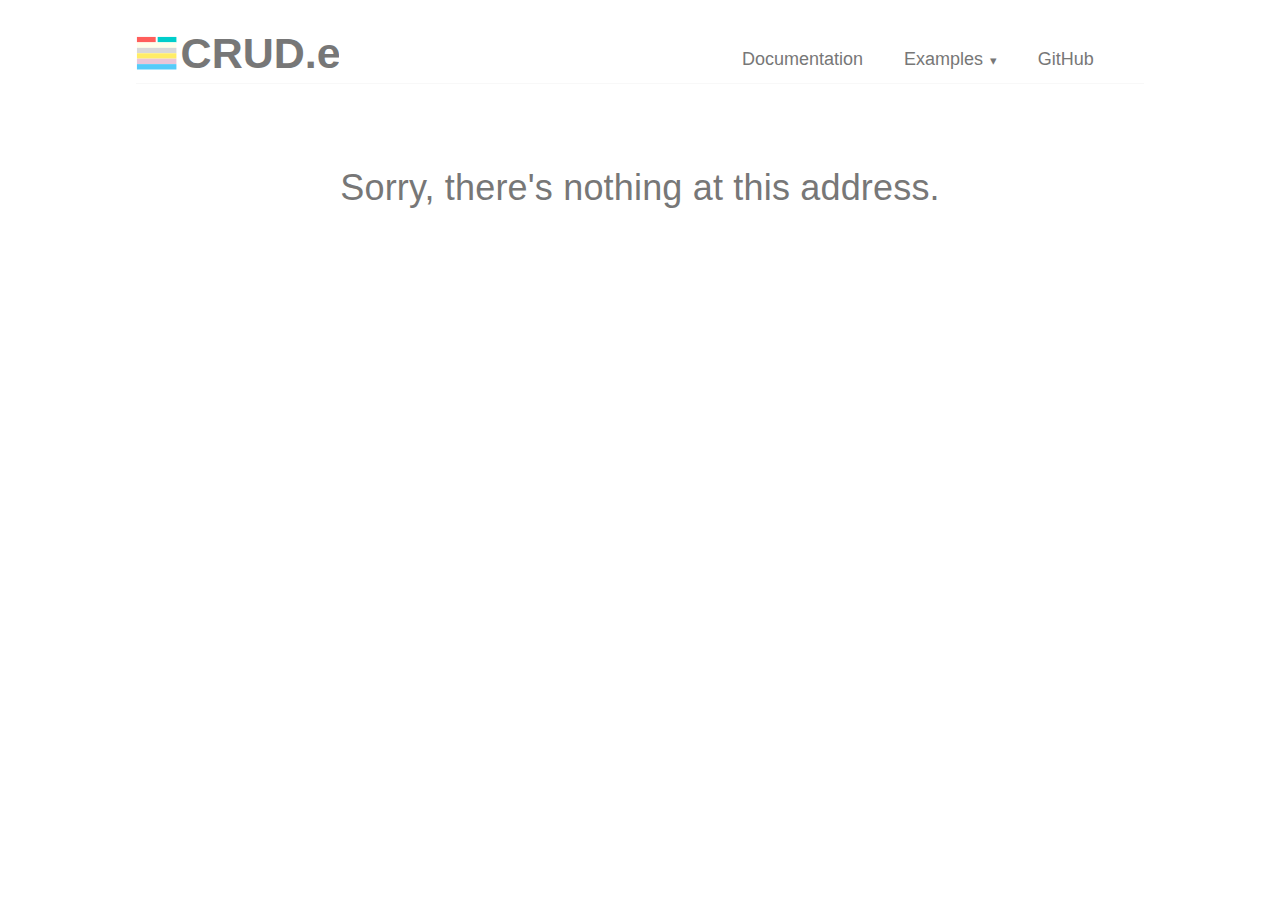
<file: Crude.Demo.Wasm/wwwroot/index.html>
﻿<!DOCTYPE html>
<html>

<head>
    <meta charset="utf-8" />
    <meta name="viewport" content="width=device-width, initial-scale=1">

    <title>CRUD.e</title>

    <base href="/" />
    <link href="css/normalize.css" rel="stylesheet" />
    <link href="css/pure-min.css" rel="stylesheet" />
    <link href="css/grids-responsive-min.css" rel="stylesheet" />
    <link href="css/app.css" rel="stylesheet" />
    <link href="css/github.css" rel="stylesheet" />
    <link href="_content/Crude/Crude.css" rel="stylesheet" />

    <script src="js/highlight.pack.js"></script>
    <script src="js/highlight.js"></script>

    <link rel="shortcut icon" href="favicon.ico" />
</head>

<body>
    <div id="app">Loading...</div>

    <div id="blazor-error-ui">
        An unhandled error has occurred.
        <a href="" class="reload">Reload</a>
        <a class="dismiss">🗙</a>
    </div>

    <script src="_framework/blazor.webassembly.js"></script>
</body>

</html>
</file>
<file: Crude.Demo.Wasm/wwwroot/css/grids-responsive-min.css>
/*!
Pure v2.0.3
Copyright 2013 Yahoo!
Licensed under the BSD License.
https://github.com/pure-css/pure/blob/master/LICENSE.md
*/
@media screen and (min-width:35.5em){.pure-u-sm-1,.pure-u-sm-1-1,.pure-u-sm-1-12,.pure-u-sm-1-2,.pure-u-sm-1-24,.pure-u-sm-1-3,.pure-u-sm-1-4,.pure-u-sm-1-5,.pure-u-sm-1-6,.pure-u-sm-1-8,.pure-u-sm-10-24,.pure-u-sm-11-12,.pure-u-sm-11-24,.pure-u-sm-12-24,.pure-u-sm-13-24,.pure-u-sm-14-24,.pure-u-sm-15-24,.pure-u-sm-16-24,.pure-u-sm-17-24,.pure-u-sm-18-24,.pure-u-sm-19-24,.pure-u-sm-2-24,.pure-u-sm-2-3,.pure-u-sm-2-5,.pure-u-sm-20-24,.pure-u-sm-21-24,.pure-u-sm-22-24,.pure-u-sm-23-24,.pure-u-sm-24-24,.pure-u-sm-3-24,.pure-u-sm-3-4,.pure-u-sm-3-5,.pure-u-sm-3-8,.pure-u-sm-4-24,.pure-u-sm-4-5,.pure-u-sm-5-12,.pure-u-sm-5-24,.pure-u-sm-5-5,.pure-u-sm-5-6,.pure-u-sm-5-8,.pure-u-sm-6-24,.pure-u-sm-7-12,.pure-u-sm-7-24,.pure-u-sm-7-8,.pure-u-sm-8-24,.pure-u-sm-9-24{display:inline-block;letter-spacing:normal;word-spacing:normal;vertical-align:top;text-rendering:auto}.pure-u-sm-1-24{width:4.1667%}.pure-u-sm-1-12,.pure-u-sm-2-24{width:8.3333%}.pure-u-sm-1-8,.pure-u-sm-3-24{width:12.5%}.pure-u-sm-1-6,.pure-u-sm-4-24{width:16.6667%}.pure-u-sm-1-5{width:20%}.pure-u-sm-5-24{width:20.8333%}.pure-u-sm-1-4,.pure-u-sm-6-24{width:25%}.pure-u-sm-7-24{width:29.1667%}.pure-u-sm-1-3,.pure-u-sm-8-24{width:33.3333%}.pure-u-sm-3-8,.pure-u-sm-9-24{width:37.5%}.pure-u-sm-2-5{width:40%}.pure-u-sm-10-24,.pure-u-sm-5-12{width:41.6667%}.pure-u-sm-11-24{width:45.8333%}.pure-u-sm-1-2,.pure-u-sm-12-24{width:50%}.pure-u-sm-13-24{width:54.1667%}.pure-u-sm-14-24,.pure-u-sm-7-12{width:58.3333%}.pure-u-sm-3-5{width:60%}.pure-u-sm-15-24,.pure-u-sm-5-8{width:62.5%}.pure-u-sm-16-24,.pure-u-sm-2-3{width:66.6667%}.pure-u-sm-17-24{width:70.8333%}.pure-u-sm-18-24,.pure-u-sm-3-4{width:75%}.pure-u-sm-19-24{width:79.1667%}.pure-u-sm-4-5{width:80%}.pure-u-sm-20-24,.pure-u-sm-5-6{width:83.3333%}.pure-u-sm-21-24,.pure-u-sm-7-8{width:87.5%}.pure-u-sm-11-12,.pure-u-sm-22-24{width:91.6667%}.pure-u-sm-23-24{width:95.8333%}.pure-u-sm-1,.pure-u-sm-1-1,.pure-u-sm-24-24,.pure-u-sm-5-5{width:100%}}@media screen and (min-width:48em){.pure-u-md-1,.pure-u-md-1-1,.pure-u-md-1-12,.pure-u-md-1-2,.pure-u-md-1-24,.pure-u-md-1-3,.pure-u-md-1-4,.pure-u-md-1-5,.pure-u-md-1-6,.pure-u-md-1-8,.pure-u-md-10-24,.pure-u-md-11-12,.pure-u-md-11-24,.pure-u-md-12-24,.pure-u-md-13-24,.pure-u-md-14-24,.pure-u-md-15-24,.pure-u-md-16-24,.pure-u-md-17-24,.pure-u-md-18-24,.pure-u-md-19-24,.pure-u-md-2-24,.pure-u-md-2-3,.pure-u-md-2-5,.pure-u-md-20-24,.pure-u-md-21-24,.pure-u-md-22-24,.pure-u-md-23-24,.pure-u-md-24-24,.pure-u-md-3-24,.pure-u-md-3-4,.pure-u-md-3-5,.pure-u-md-3-8,.pure-u-md-4-24,.pure-u-md-4-5,.pure-u-md-5-12,.pure-u-md-5-24,.pure-u-md-5-5,.pure-u-md-5-6,.pure-u-md-5-8,.pure-u-md-6-24,.pure-u-md-7-12,.pure-u-md-7-24,.pure-u-md-7-8,.pure-u-md-8-24,.pure-u-md-9-24{display:inline-block;letter-spacing:normal;word-spacing:normal;vertical-align:top;text-rendering:auto}.pure-u-md-1-24{width:4.1667%}.pure-u-md-1-12,.pure-u-md-2-24{width:8.3333%}.pure-u-md-1-8,.pure-u-md-3-24{width:12.5%}.pure-u-md-1-6,.pure-u-md-4-24{width:16.6667%}.pure-u-md-1-5{width:20%}.pure-u-md-5-24{width:20.8333%}.pure-u-md-1-4,.pure-u-md-6-24{width:25%}.pure-u-md-7-24{width:29.1667%}.pure-u-md-1-3,.pure-u-md-8-24{width:33.3333%}.pure-u-md-3-8,.pure-u-md-9-24{width:37.5%}.pure-u-md-2-5{width:40%}.pure-u-md-10-24,.pure-u-md-5-12{width:41.6667%}.pure-u-md-11-24{width:45.8333%}.pure-u-md-1-2,.pure-u-md-12-24{width:50%}.pure-u-md-13-24{width:54.1667%}.pure-u-md-14-24,.pure-u-md-7-12{width:58.3333%}.pure-u-md-3-5{width:60%}.pure-u-md-15-24,.pure-u-md-5-8{width:62.5%}.pure-u-md-16-24,.pure-u-md-2-3{width:66.6667%}.pure-u-md-17-24{width:70.8333%}.pure-u-md-18-24,.pure-u-md-3-4{width:75%}.pure-u-md-19-24{width:79.1667%}.pure-u-md-4-5{width:80%}.pure-u-md-20-24,.pure-u-md-5-6{width:83.3333%}.pure-u-md-21-24,.pure-u-md-7-8{width:87.5%}.pure-u-md-11-12,.pure-u-md-22-24{width:91.6667%}.pure-u-md-23-24{width:95.8333%}.pure-u-md-1,.pure-u-md-1-1,.pure-u-md-24-24,.pure-u-md-5-5{width:100%}}@media screen and (min-width:64em){.pure-u-lg-1,.pure-u-lg-1-1,.pure-u-lg-1-12,.pure-u-lg-1-2,.pure-u-lg-1-24,.pure-u-lg-1-3,.pure-u-lg-1-4,.pure-u-lg-1-5,.pure-u-lg-1-6,.pure-u-lg-1-8,.pure-u-lg-10-24,.pure-u-lg-11-12,.pure-u-lg-11-24,.pure-u-lg-12-24,.pure-u-lg-13-24,.pure-u-lg-14-24,.pure-u-lg-15-24,.pure-u-lg-16-24,.pure-u-lg-17-24,.pure-u-lg-18-24,.pure-u-lg-19-24,.pure-u-lg-2-24,.pure-u-lg-2-3,.pure-u-lg-2-5,.pure-u-lg-20-24,.pure-u-lg-21-24,.pure-u-lg-22-24,.pure-u-lg-23-24,.pure-u-lg-24-24,.pure-u-lg-3-24,.pure-u-lg-3-4,.pure-u-lg-3-5,.pure-u-lg-3-8,.pure-u-lg-4-24,.pure-u-lg-4-5,.pure-u-lg-5-12,.pure-u-lg-5-24,.pure-u-lg-5-5,.pure-u-lg-5-6,.pure-u-lg-5-8,.pure-u-lg-6-24,.pure-u-lg-7-12,.pure-u-lg-7-24,.pure-u-lg-7-8,.pure-u-lg-8-24,.pure-u-lg-9-24{display:inline-block;letter-spacing:normal;word-spacing:normal;vertical-align:top;text-rendering:auto}.pure-u-lg-1-24{width:4.1667%}.pure-u-lg-1-12,.pure-u-lg-2-24{width:8.3333%}.pure-u-lg-1-8,.pure-u-lg-3-24{width:12.5%}.pure-u-lg-1-6,.pure-u-lg-4-24{width:16.6667%}.pure-u-lg-1-5{width:20%}.pure-u-lg-5-24{width:20.8333%}.pure-u-lg-1-4,.pure-u-lg-6-24{width:25%}.pure-u-lg-7-24{width:29.1667%}.pure-u-lg-1-3,.pure-u-lg-8-24{width:33.3333%}.pure-u-lg-3-8,.pure-u-lg-9-24{width:37.5%}.pure-u-lg-2-5{width:40%}.pure-u-lg-10-24,.pure-u-lg-5-12{width:41.6667%}.pure-u-lg-11-24{width:45.8333%}.pure-u-lg-1-2,.pure-u-lg-12-24{width:50%}.pure-u-lg-13-24{width:54.1667%}.pure-u-lg-14-24,.pure-u-lg-7-12{width:58.3333%}.pure-u-lg-3-5{width:60%}.pure-u-lg-15-24,.pure-u-lg-5-8{width:62.5%}.pure-u-lg-16-24,.pure-u-lg-2-3{width:66.6667%}.pure-u-lg-17-24{width:70.8333%}.pure-u-lg-18-24,.pure-u-lg-3-4{width:75%}.pure-u-lg-19-24{width:79.1667%}.pure-u-lg-4-5{width:80%}.pure-u-lg-20-24,.pure-u-lg-5-6{width:83.3333%}.pure-u-lg-21-24,.pure-u-lg-7-8{width:87.5%}.pure-u-lg-11-12,.pure-u-lg-22-24{width:91.6667%}.pure-u-lg-23-24{width:95.8333%}.pure-u-lg-1,.pure-u-lg-1-1,.pure-u-lg-24-24,.pure-u-lg-5-5{width:100%}}@media screen and (min-width:80em){.pure-u-xl-1,.pure-u-xl-1-1,.pure-u-xl-1-12,.pure-u-xl-1-2,.pure-u-xl-1-24,.pure-u-xl-1-3,.pure-u-xl-1-4,.pure-u-xl-1-5,.pure-u-xl-1-6,.pure-u-xl-1-8,.pure-u-xl-10-24,.pure-u-xl-11-12,.pure-u-xl-11-24,.pure-u-xl-12-24,.pure-u-xl-13-24,.pure-u-xl-14-24,.pure-u-xl-15-24,.pure-u-xl-16-24,.pure-u-xl-17-24,.pure-u-xl-18-24,.pure-u-xl-19-24,.pure-u-xl-2-24,.pure-u-xl-2-3,.pure-u-xl-2-5,.pure-u-xl-20-24,.pure-u-xl-21-24,.pure-u-xl-22-24,.pure-u-xl-23-24,.pure-u-xl-24-24,.pure-u-xl-3-24,.pure-u-xl-3-4,.pure-u-xl-3-5,.pure-u-xl-3-8,.pure-u-xl-4-24,.pure-u-xl-4-5,.pure-u-xl-5-12,.pure-u-xl-5-24,.pure-u-xl-5-5,.pure-u-xl-5-6,.pure-u-xl-5-8,.pure-u-xl-6-24,.pure-u-xl-7-12,.pure-u-xl-7-24,.pure-u-xl-7-8,.pure-u-xl-8-24,.pure-u-xl-9-24{display:inline-block;letter-spacing:normal;word-spacing:normal;vertical-align:top;text-rendering:auto}.pure-u-xl-1-24{width:4.1667%}.pure-u-xl-1-12,.pure-u-xl-2-24{width:8.3333%}.pure-u-xl-1-8,.pure-u-xl-3-24{width:12.5%}.pure-u-xl-1-6,.pure-u-xl-4-24{width:16.6667%}.pure-u-xl-1-5{width:20%}.pure-u-xl-5-24{width:20.8333%}.pure-u-xl-1-4,.pure-u-xl-6-24{width:25%}.pure-u-xl-7-24{width:29.1667%}.pure-u-xl-1-3,.pure-u-xl-8-24{width:33.3333%}.pure-u-xl-3-8,.pure-u-xl-9-24{width:37.5%}.pure-u-xl-2-5{width:40%}.pure-u-xl-10-24,.pure-u-xl-5-12{width:41.6667%}.pure-u-xl-11-24{width:45.8333%}.pure-u-xl-1-2,.pure-u-xl-12-24{width:50%}.pure-u-xl-13-24{width:54.1667%}.pure-u-xl-14-24,.pure-u-xl-7-12{width:58.3333%}.pure-u-xl-3-5{width:60%}.pure-u-xl-15-24,.pure-u-xl-5-8{width:62.5%}.pure-u-xl-16-24,.pure-u-xl-2-3{width:66.6667%}.pure-u-xl-17-24{width:70.8333%}.pure-u-xl-18-24,.pure-u-xl-3-4{width:75%}.pure-u-xl-19-24{width:79.1667%}.pure-u-xl-4-5{width:80%}.pure-u-xl-20-24,.pure-u-xl-5-6{width:83.3333%}.pure-u-xl-21-24,.pure-u-xl-7-8{width:87.5%}.pure-u-xl-11-12,.pure-u-xl-22-24{width:91.6667%}.pure-u-xl-23-24{width:95.8333%}.pure-u-xl-1,.pure-u-xl-1-1,.pure-u-xl-24-24,.pure-u-xl-5-5{width:100%}}
</file>
<file: Crude.Demo.Wasm/wwwroot/css/app.css>
#blazor-error-ui {
    background: lightyellow;
    bottom: 0;
    box-shadow: 0 -1px 2px rgba(0, 0, 0, 0.2);
    display: none;
    left: 0;
    padding: 0.6rem 1.25rem 0.7rem 1.25rem;
    position: fixed;
    width: 100%;
    z-index: 1000;
}

#blazor-error-ui .dismiss {
    cursor: pointer;
    position: absolute;
    right: 0.75rem;
    top: 0.5rem;
}

h1.main-text {
    text-align: center;
    margin: 75px;
}

h2.main-text {
    text-align: center;
    margin: 35px;
}

.app {
    max-width: 60rem;
    padding: 2rem;
    margin: auto;
}

html {
    color: #777;
    font-size: 1.125em;
    line-height: 1.6;
    letter-spacing: .01em;
}

.content {
    margin-left: auto;
    margin-right: auto;
    max-width: 48em;
}

p {
    margin-top: 15px;
    margin-bottom: 15px;
}

.center-buttons {
    text-align: center;
    margin-top: 35px;
}

.center-buttons a {
    margin: 10px;
}

ol {
    list-style-type: square;
    padding-left: 15px;
}

code {
    background-color: #f8f8f8;
}

.pure-menu {
    border-bottom: 1px solid #f8f8f8;
}

#brand {
    padding: 0;
}

.validation-message {
    color: red;
    font-size: 0.6em;
}

ul.validation-errors {
    list-style-type: square;
    padding-left: 13px;
}

crude-field-fragment input:not([type=checkbox]) {
    width: 100%
}

crude-field-fragment label {
    font-size: 0.8em;
    font-weight: 600;
}

table {
    font-size: 0.8em;
}

a {
    color: #56cbf9;
    cursor: pointer;
}

td a {
    font-weight: 600;
}

a:hover {
    text-decoration: underline;
}

.example-simple-registration-form {
    --grid-setup: auto / auto auto;
    --grid-full-span: 1 / span 2
}

.example-simple-login-form, .example-advanced-login-form {
    --grid-setup: auto / auto;
    --grid-full-span: 1 / span 1
}

.example-custom-dropdown {
    --grid-setup: auto / auto;
    --grid-full-span: 1 / span 1
}

crude-table {
    margin: 50px auto;
    max-width: 830px !important;
}
</file>
<file: Crude.Demo.Wasm/wwwroot/css/github.css>
/*

github.com style (c) Vasily Polovnyov <vast@whiteants.net>

*/

.hljs {
  display: block;
  overflow-x: auto;
  padding: 0.5em;
  color: #333;
  background: #f8f8f8;
}

.hljs-comment,
.hljs-quote {
  color: #998;
  font-style: italic;
}

.hljs-keyword,
.hljs-selector-tag,
.hljs-subst {
  color: #333;
  font-weight: bold;
}

.hljs-number,
.hljs-literal,
.hljs-variable,
.hljs-template-variable,
.hljs-tag .hljs-attr {
  color: #008080;
}

.hljs-string,
.hljs-doctag {
  color: #d14;
}

.hljs-title,
.hljs-section,
.hljs-selector-id {
  color: #900;
  font-weight: bold;
}

.hljs-subst {
  font-weight: normal;
}

.hljs-type,
.hljs-class .hljs-title {
  color: #458;
  font-weight: bold;
}

.hljs-tag,
.hljs-name,
.hljs-attribute {
  color: #000080;
  font-weight: normal;
}

.hljs-regexp,
.hljs-link {
  color: #009926;
}

.hljs-symbol,
.hljs-bullet {
  color: #990073;
}

.hljs-built_in,
.hljs-builtin-name {
  color: #0086b3;
}

.hljs-meta {
  color: #999;
  font-weight: bold;
}

.hljs-deletion {
  background: #fdd;
}

.hljs-addition {
  background: #dfd;
}

.hljs-emphasis {
  font-style: italic;
}

.hljs-strong {
  font-weight: bold;
}
</file>
